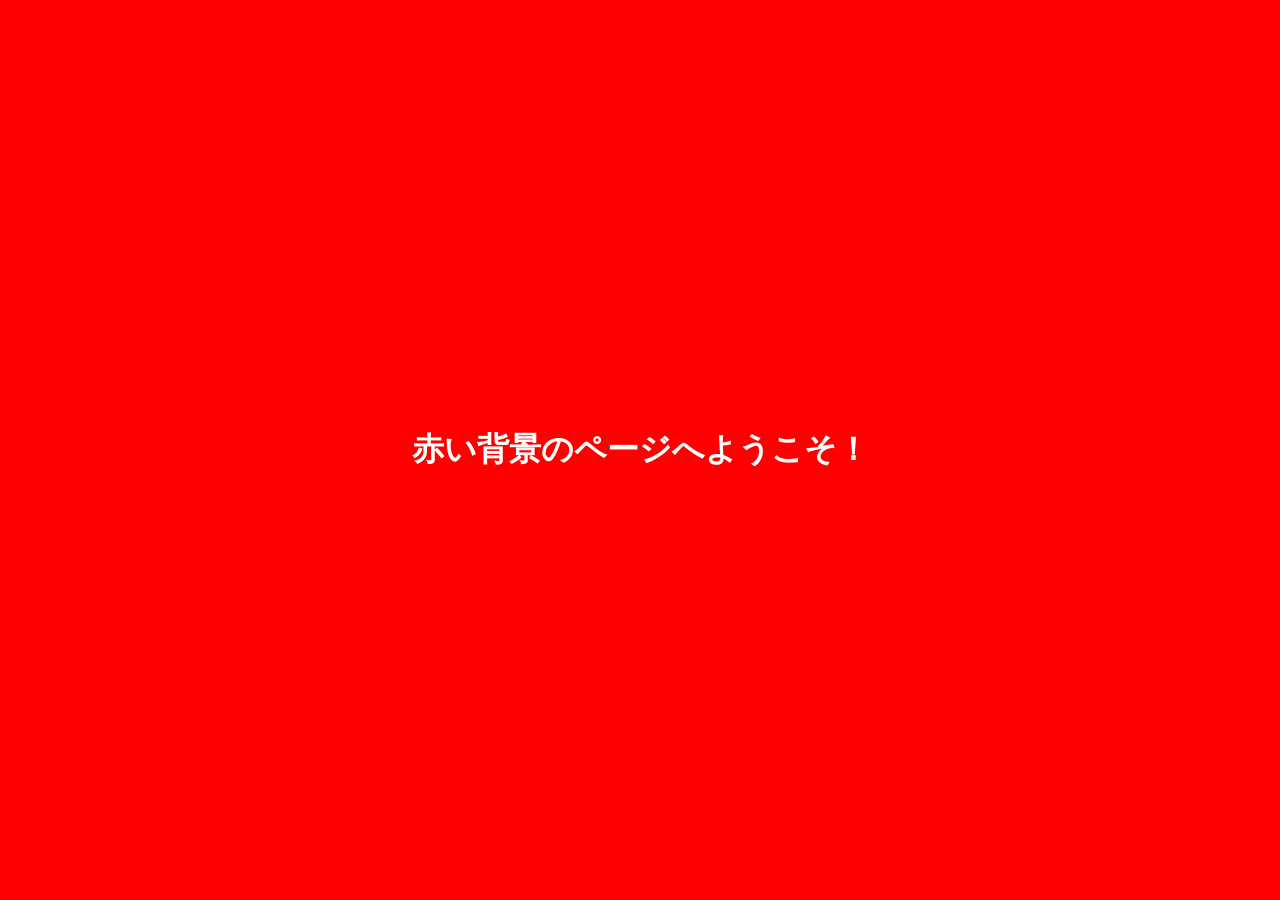
<file: 26510.html>
<!<!DOCTYPE html>
    <html lang="ja">

    <head>
        <meta charset="UTF-8">
        <meta name="viewport" content="width=device-width, initial-scale=1.0">
        <title>赤い背景のページ</title>
        <style>
            body {
                background-color: #ff0000;
                /* ここで背景色を赤（カラーコード）に指定しています */
                color: #ffffff;
                /* 文字を読みやすくするために白にしています */
                font-family: 'Helvetica Neue', Arial, sans-serif;
                display: flex;
                justify-content: center;
                align-items: center;
                height: 100vh;
                margin: 0;
            }
        </style>
    </head>

    <body>
        <h1>赤い背景のページへようこそ！</h1>
    </body>

    </html>
</file>
